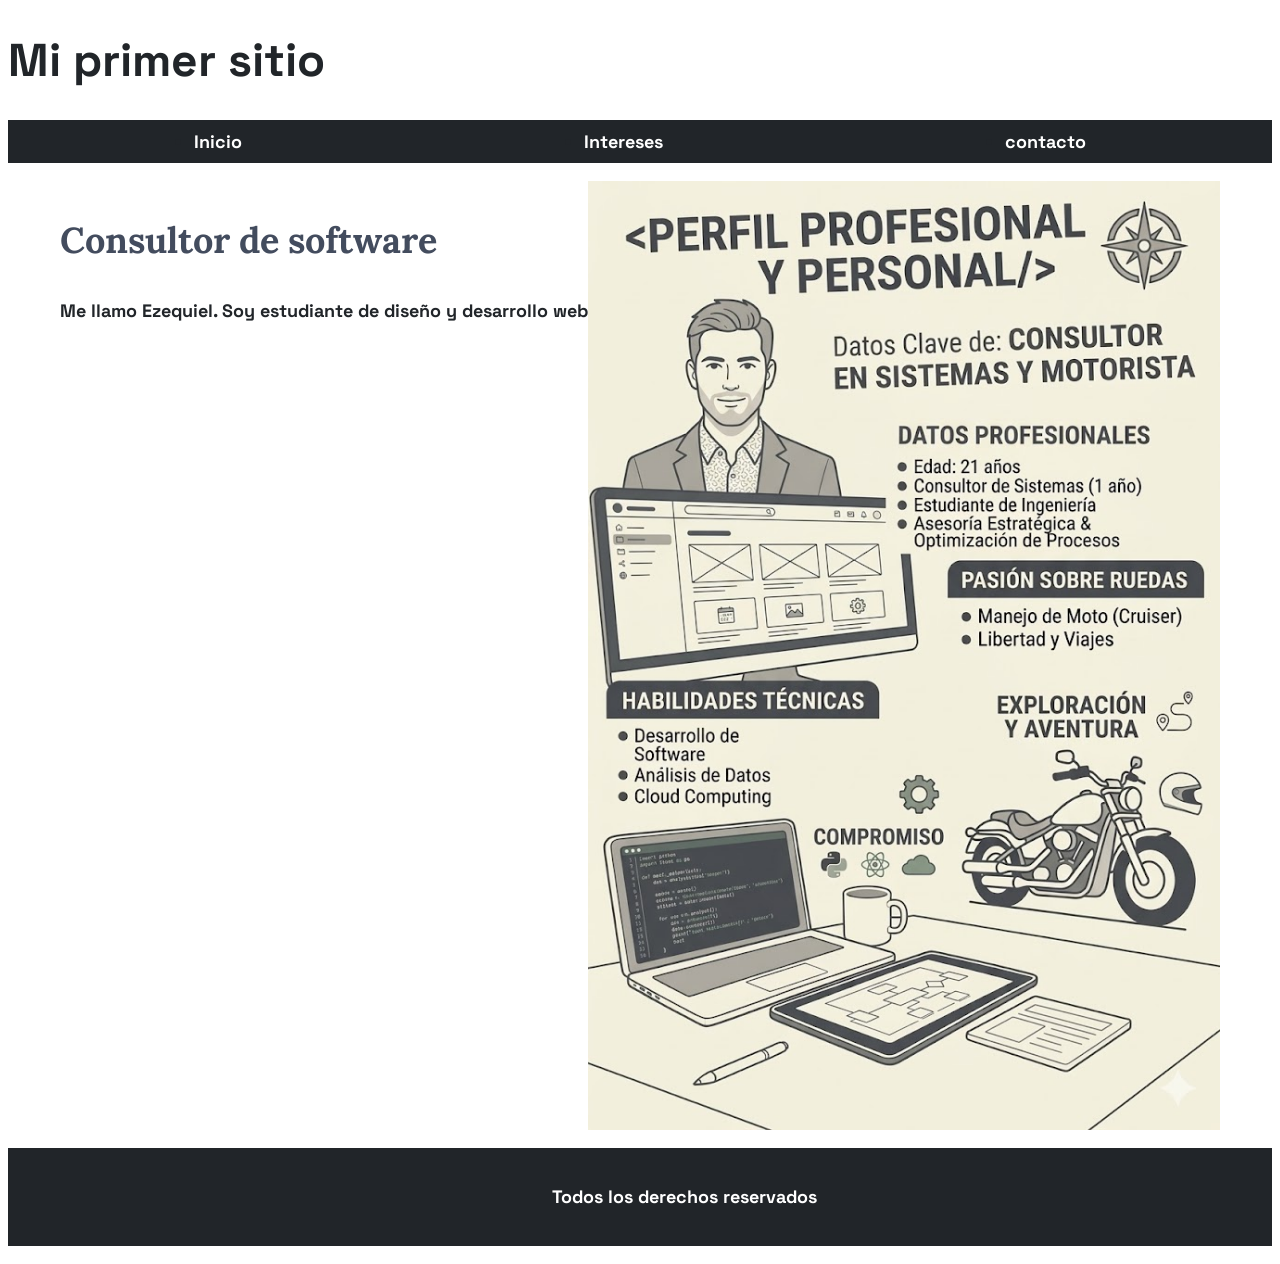
<file: index.html>
<!DOCTYPE html>
<html lang="es">
<head>
    <meta charset="UTF-8">
    <meta name="viewport" content="width=device-width, initial-scale=1.0">
    <title>Mi sitio personal</title>
    <link rel="stylesheet" href="style.css">
    <link rel="preconnect" href="https://fonts.googleapis.com">
<link rel="preconnect" href="https://fonts.gstatic.com" crossorigin>
<link href="https://fonts.googleapis.com/css2?family=Lora:ital,wght@0,400..700;1,400..700&display=swap" rel="stylesheet">
<link rel="preconnect" href="https://fonts.googleapis.com">
<link rel="preconnect" href="https://fonts.gstatic.com" crossorigin>
<link href="https://fonts.googleapis.com/css2?family=Lora:ital,wght@0,400..700;1,400..700&family=Space+Grotesk:wght@300..700&display=swap" rel="stylesheet">
</head>
<body>
    <header>
        <h1 class="title">Mi primer sitio</h1>
        <nav>
            <ul class="navbar">
            <li><a href="">Inicio</a></li>
            <li><a href="./intereses.html">Intereses</a></li>
            <li><a href="./contacto.html">contacto</a></li>
            </ul>
        </nav>
    </header>
    <main class="tema-principal">
        <div>
        <p class="text-type-2">Consultor de software</p>
        <p>Me llamo Ezequiel. Soy estudiante de diseño y desarrollo web</p>
        <iframe class="video-main" width="560" height="315" src="https://www.youtube.com/embed/SaCYkPD4_K0?si=8GDfW6PgFzbA-Ba_" title="YouTube video player" frameborder="0" allow="accelerometer; autoplay; clipboard-write; encrypted-media; gyroscope; picture-in-picture; web-share" referrerpolicy="strict-origin-when-cross-origin" allowfullscreen></iframe>
        </div>
        <img src="./img/ia belgi.jpg" alt="Mi foto" class="ia-image">
    </main> 
    <footer>
        <p>Todos los derechos reservados</p>
    </footer>   
</body>
</html>
</file>
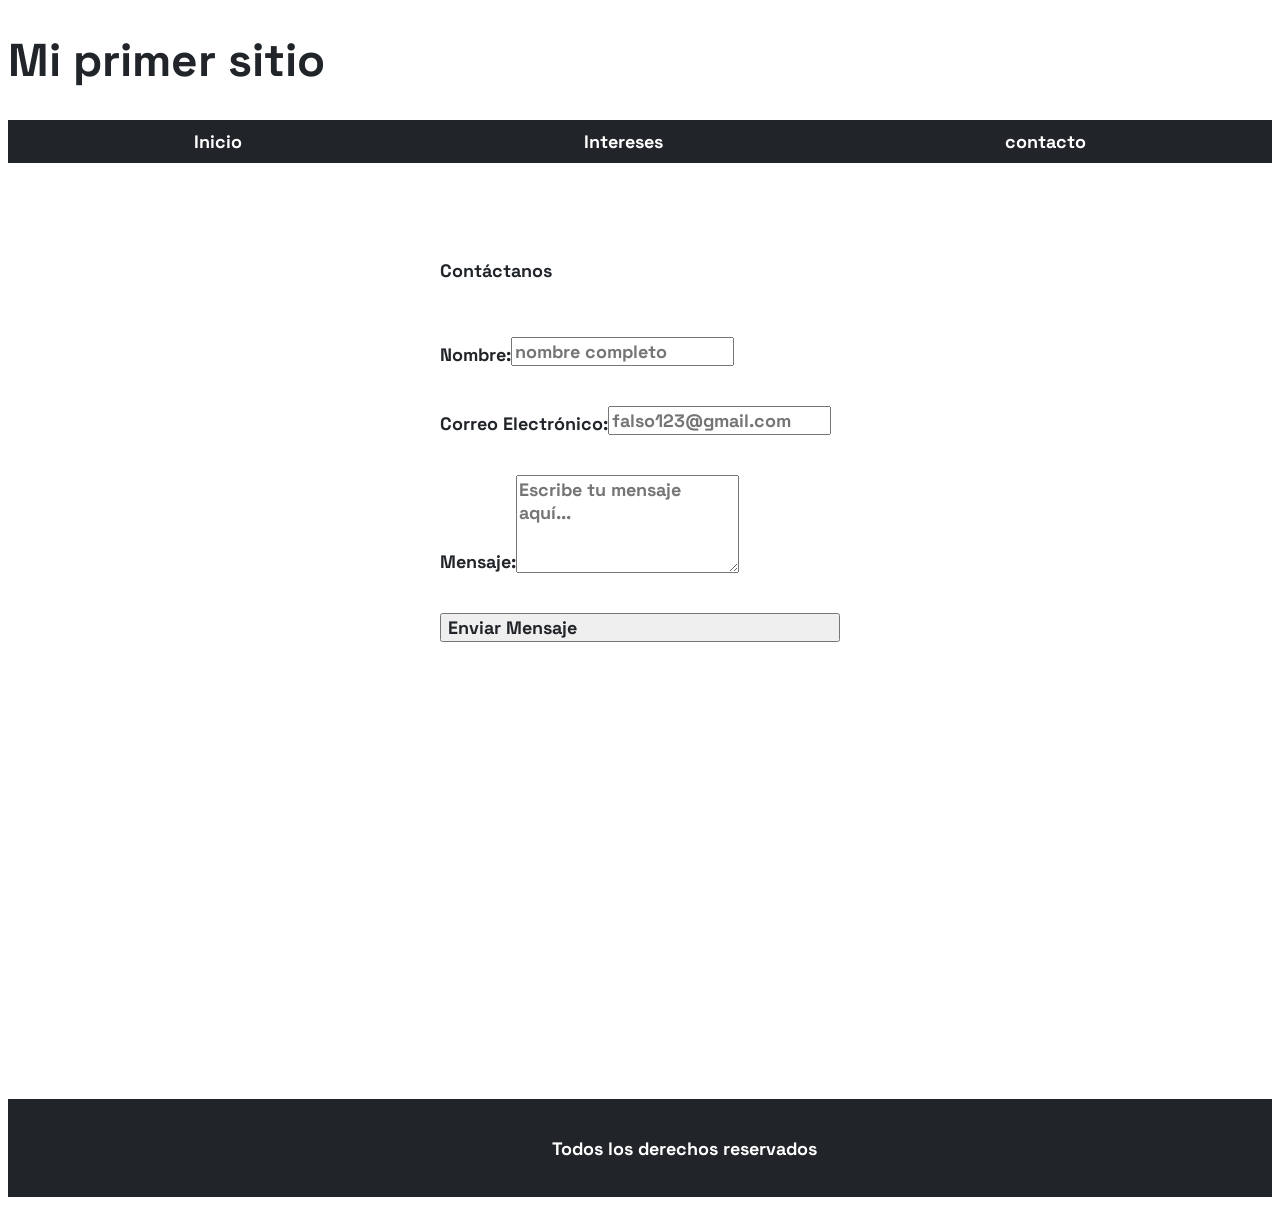
<file: contacto.html>
<!DOCTYPE html>
<html lang="es">
<head>
    <meta charset="UTF-8">
    <meta name="viewport" content="width=device-width, initial-scale=1.0">
    <title>Mi sitio personal</title>
    <link rel="stylesheet" href="style.css">
    <link rel="preconnect" href="https://fonts.googleapis.com">
<link rel="preconnect" href="https://fonts.gstatic.com" crossorigin>
<link href="https://fonts.googleapis.com/css2?family=Lora:ital,wght@0,400..700;1,400..700&display=swap" rel="stylesheet">
<link rel="preconnect" href="https://fonts.googleapis.com">
<link rel="preconnect" href="https://fonts.gstatic.com" crossorigin>
<link href="https://fonts.googleapis.com/css2?family=Lora:ital,wght@0,400..700;1,400..700&family=Space+Grotesk:wght@300..700&display=swap" rel="stylesheet">
</head>
<body>
    <header>
        <h1 class="title">Mi primer sitio</h1>
        <nav>
            <ul class="navbar">
            <li><a href="./index.html">Inicio</a></li>
            <li><a href="./intereses.html">Intereses</a></li>
            <li><a href="./contacto.html">contacto</a></li>
            </ul>
        </nav>
    </header>
    <section class="contacto-main">
<form action="/enviar-contacto" method="POST" class="contacto-form">
        <h2>Contáctanos</h2>
        
        <div class="linea-form">
            <label for="nombre">Nombre:</label>
            <input type="text" id="nombre" name="nombre" placeholder="nombre completo" required>
        </div>

        <div class="linea-form"> 
            <label for="email">Correo Electrónico:</label>
            <input type="email" id="email" name="email" placeholder="falso123@gmail.com" required>
        </div>

        <div class="linea-form">
            <label for="mensaje">Mensaje:</label>
            <textarea id="mensaje" name="mensaje" rows="4" placeholder="Escribe tu mensaje aquí..." required></textarea>
        </div>

        <button class="linea-form" type="submit">Enviar Mensaje</button>
    </form>
    </section>

    <footer>
        <p>Todos los derechos reservados</p>
    </footer>   
</body>
</html>
</file>
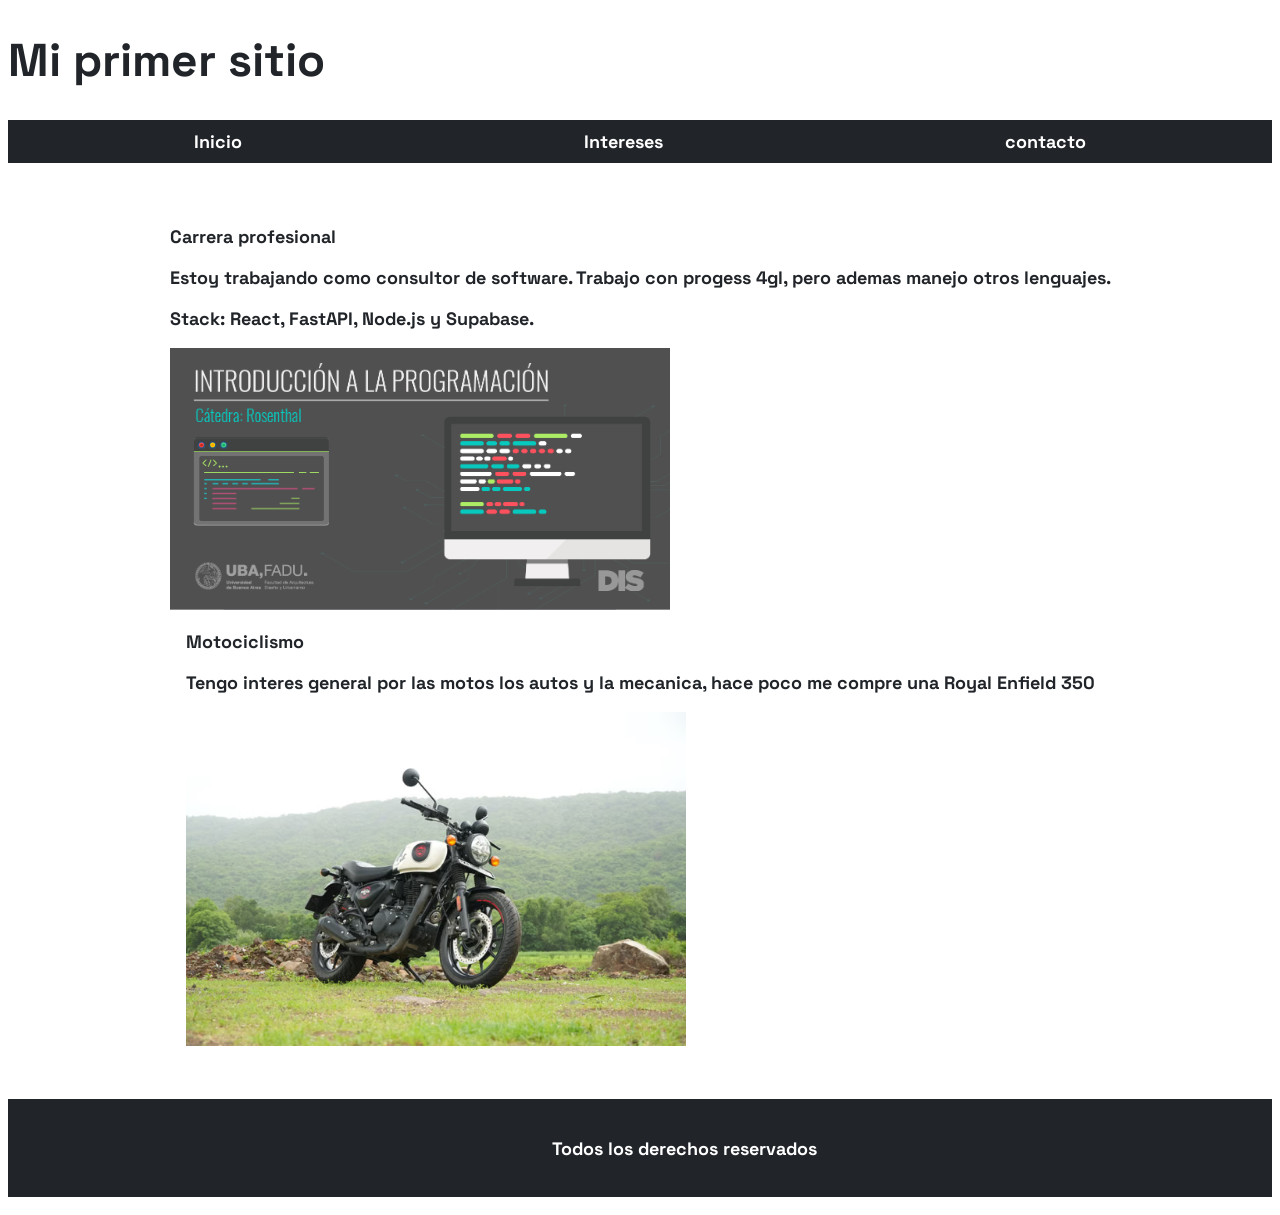
<file: intereses.html>
<!DOCTYPE html>
<html lang="es">
<head>
    <meta charset="UTF-8">
    <meta name="viewport" content="width=device-width, initial-scale=1.0">
    <title>Mi sitio personal</title>
    <link rel="stylesheet" href="style.css">
    <link rel="preconnect" href="https://fonts.googleapis.com">
    <link rel="preconnect" href="https://fonts.gstatic.com" crossorigin>
    <link href="https://fonts.googleapis.com/css2?family=Lora:ital,wght@0,400..700;1,400..700&display=swap" rel="stylesheet">
    <link rel="preconnect" href="https://fonts.googleapis.com">
    <link rel="preconnect" href="https://fonts.gstatic.com" crossorigin>
    <link href="https://fonts.googleapis.com/css2?family=Lora:ital,wght@0,400..700;1,400..700&family=Space+Grotesk:wght@300..700&display=swap" rel="stylesheet">
</head>
<body>
    <header>
        <h1 class="title">Mi primer sitio</h1>
        <nav>
            <ul class="navbar">
                <li><a href="./index.html">Inicio</a></li>
                <li><a href="./intereses.html">Intereses</a></li>
                <li><a href="./contacto.html">contacto</a></li>
            </ul>
        </nav>
    </header>

    <section class="interes-sec">
        <article class="interes">
            <h2>Carrera profesional</h2>
            <p>Estoy trabajando como consultor de software. Trabajo con progess 4gl, pero ademas manejo otros lenguajes.</p>

                <p>Stack: React, FastAPI, Node.js y Supabase.</p>
                <img class="article-img" src="./img/programacion.png" alt="">

        </article>

        <article class="interes">
            <h2>Motociclismo</h2>
            <p>Tengo interes general por las motos los autos y la mecanica, hace poco me compre una Royal Enfield 350</p>
            <img class="article-img" src="./img/hunter350.avif" alt="">
        </article>


    </section>

    <footer>
        <p>Todos los derechos reservados</p>
    </footer>   
</body>
</html>
</file>
<file: style.css>
* {
    font-family: "Space Grotesk", sans-serif;
    color: #212529;
    font-weight: bold;
    font-size: 18px;
}

.title {
    font-size: 46px;
}

.navbar{
    background-color: #212529;
    padding: 10px 15px;
    display: flex;
    justify-content: space-around;
}

.tema-principal {
    display: flex;
    width: 100%;
    justify-content: center;
}

.ia-image {
    width: 50%;
}

.navbar li a{
    color: white;
    text-decoration: none;
}

footer {
    background-color: #212529;
}

footer p {
    color: white;
    padding: 3%;
    margin-left: 40%;
}

.text-type-2 {
  font-family: "Lora", serif;
  font-weight: bolder;
  color: #434c5e;
  font-size: 36px;
}

.video-main {
    width: 90%;
}

.contacto-main {
    display: flex;
    justify-content: center;
}

.contacto-form {
    display: flex;
    flex-direction: column;
    padding: 5%;
}

.linea-form {
    margin-top: 10%;
    width: 400px;
    display: flex;
    align-items: flex-end;
}

section {
    min-height: 100vh;
}

.article-img {

    width: 500px;
}

.interes-sec {
    display: flex;
    flex-direction: column;
    justify-content: center;
    align-items: center;
    align-self: center;
}
</file>
